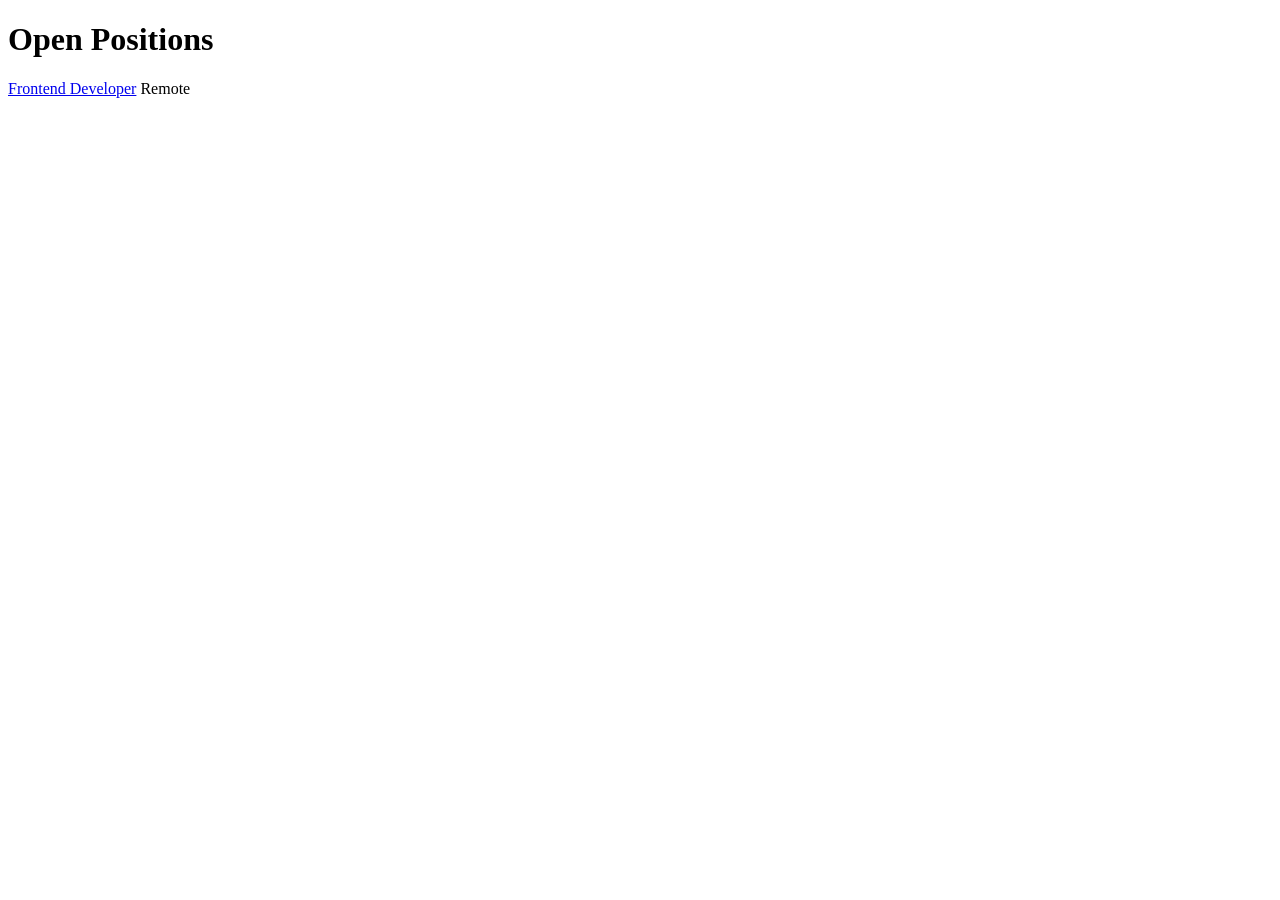
<file: tests/fixtures/static_career_page.html>
<!DOCTYPE html>
<html>
<head>
    <title>Acme Corp Careers</title>
    <script type="application/ld+json">
    {
      "@context": "https://schema.org/",
      "@type": "JobPosting",
      "title": "Lead Backend Engineer",
      "description": "<p>Build core services using Python and FastAPI.</p>",
      "identifier": {
        "@type": "PropertyValue",
        "name": "Acme",
        "value": "ACME-101"
      },
      "jobLocation": {
        "@type": "Place",
        "address": {
          "addressLocality": "Austin",
          "addressCountry": "US"
        }
      },
      "employmentType": "FULL_TIME",
      "url": "https://acme.com/jobs/lead-backend-engineer"
    }
    </script>
</head>
<body>
    <h1>Open Positions</h1>
    <div class="job-list">
        <div class="job-item">
            <a href="/jobs/frontend-developer">Frontend Developer</a>
            <span class="location">Remote</span>
        </div>
    </div>
</body>
</html>
</file>
